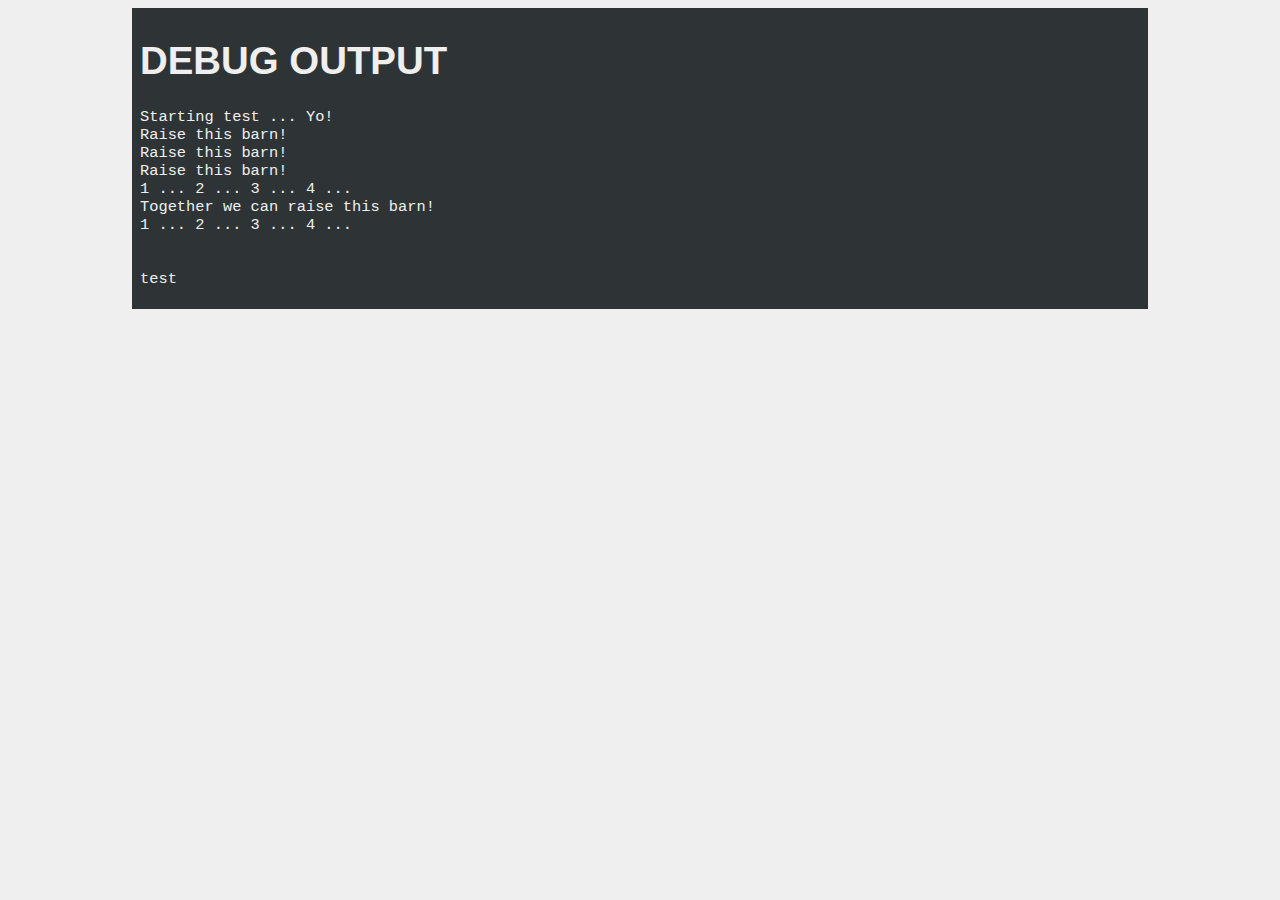
<file: thisexample.html>
<!DOCTYPE html>
<html>
  <head>
    <title>THIS Reference Example</title>
    
    <script type="text/javascript">
      // Try adding "var" to the beginning of the class name to check scoping.
      var FooClass = function() {
        this.value = 10;
        this.name = "Tom";
      };
      
      FooClass.prototype.toString = function() {
        var output = "test";
        
        // output += "[" + this + "]" + "\n" + this.name + ": " + this.value;
        
        return output;
      };
      
      function logit(text) {
        // Acquire buffer.
        buffer = document.getElementById("debugText").innerHTML;
        
        // Write to buffer.
        buffer += text + "\n";
        
        // Update stream.
        document.getElementById("debugText").innerHTML = buffer;	  
      }
      
      function runTests() {
        logit("Yo!");
        logit("Raise this barn!");
        logit("Raise this barn!");
        logit("Raise this barn!");
        
        var buffer = "";
        for(var count = 0; count < 4; ++count) buffer += (count + 1) + " ... ";
        logit(buffer);
        
        logit("Together we can raise this barn!");
        logit(buffer);
        
        logit("\n");
        
        // Start scoping tests ...
        var myFoo = new FooClass();
        
        logit(myFoo.toString());
      }
    </script>
    
    <style>
      html {
        background: #efefef;
      }
      
      #content {
        width: 1000px;
        margin: 8px auto;
        padding: 5px 8px;
        
        background: #2e3436;
        
        color: #efefef;
        font: 1.2em "Trebuchet MS", Helvetica, sans-serif;
      }
      
      #content h1 {
        font: 1em;
        text-transform: uppercase;
      }
      
      #content #debugText {
        white-space: pre-line;
        
        font: 0.8em "Consolas", "Courier New", Courier, monospace;
      }
    </style>
  </head>
  
  <body onload="runTests()">
    <div id="content">
      <h1>Debug Output</h1>
      
      <p id="debugText">Starting test ... </p>
    </div>
  </body>
</html>
</file>
